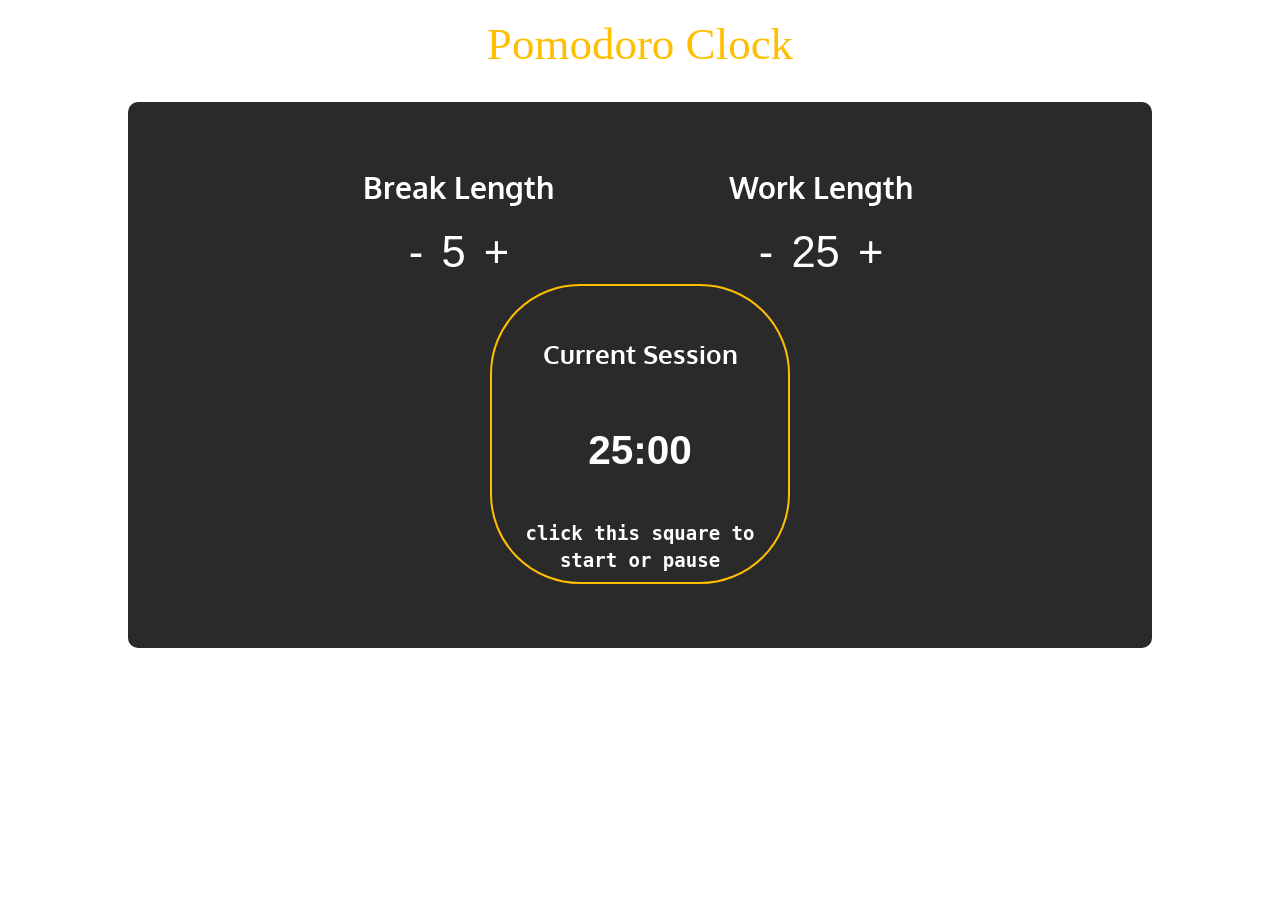
<file: index.html>
<!DOCTYPE html>
<html>
  <head>
    <meta charset="utf-8">
    <meta name="viewport" content="width=device-width, initial-scale=1">
    <title>Pomodoro Clock</title>
    <link rel="stylesheet" href="https://fonts.googleapis.com/css?family=Lobster|Oxygen">
    <link rel="stylesheet" href="https://maxcdn.bootstrapcdn.com/bootstrap/3.3.5/css/bootstrap.min.css">
    <link rel="stylesheet" href="pomodor.css">
  </head>
  <body>
    <div>
      <h3>Pomodoro Clock</h3>
    </div>
    <div class="container">
      <div id="setters" class="text-center">

        <div id="breaksetter" class='buttons'>
          <p>Break Length</p>
           <button id="breakminus">-</button>
           <span id="breaklength">5</span>
           <button id="breakplus">+</button>
        </div>

        <div id="worksetter" class='buttons'>
          <p>Work Length</p>
          <button id="workminus">-</button>
            <span id="worklength">25</span>
          <button id="workplus">+</button>
        </div>

      </div>

      <div id="clock" class="text-center" onclick="toggleTimer();">
       <span id="session">Current Session</span>
        <span id="time">25:00</span>
         <p id='begin'> click this square to start or pause</p>
      </div>
  </div>

  </body>
  <script type="text/javascript" src="pomodor.js"></script>
</html>
</file>
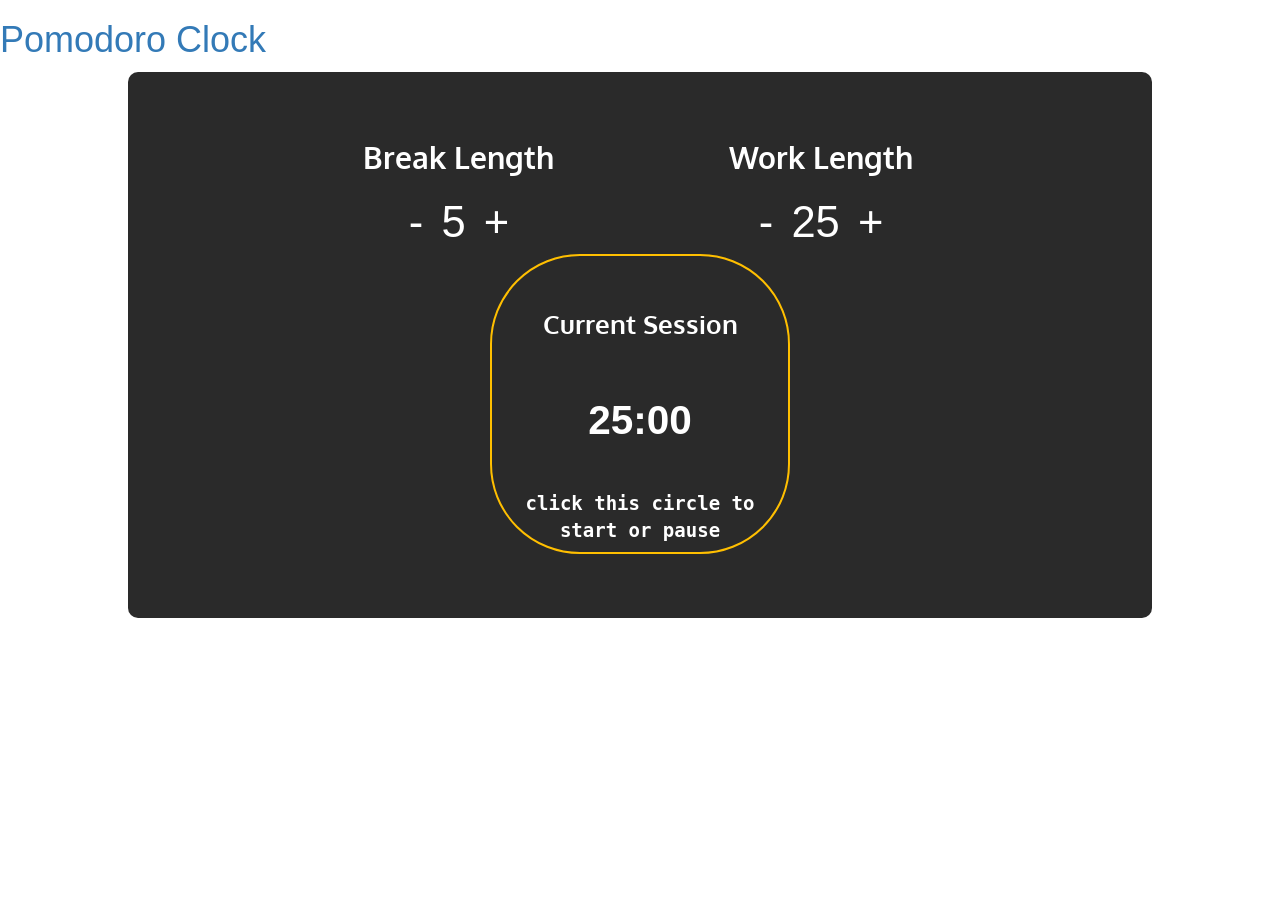
<file: pomodor.html>
<!DOCTYPE html>
<html>
  <head>
    <meta charset="utf-8">
    <meta name="viewport" content="width=device-width, initial-scale=1">
    <title>Pomodoro Clock</title>
    <link rel="stylesheet" href="https://fonts.googleapis.com/css?family=Lobster|Oxygen">
    <link rel="stylesheet" href="https://maxcdn.bootstrapcdn.com/bootstrap/3.3.5/css/bootstrap.min.css">
    <link rel="stylesheet" href="pomodor.css">
  </head>
  <body>
    <div class="text-primary">
      <h1 class="heading">Pomodoro Clock</h1>
    </div>

    <div class="container">

      <div id="setters" class="text-center">

        <div id="breaksetter" class='buttons'>
          <p>Break Length</p>
           <button id="breakminus">-</button>
           <span id="breaklength">5</span>
           <button id="breakplus">+</button>
        </div>

        <div id="worksetter" class='buttons'>
          <p>Work Length</p>
          <button id="workminus">-</button>
            <span id="worklength">25</span>
          <button id="workplus">+</button>
        </div>

      </div>

      <div id="clock" class="text-center" onclick="toggleTimer();">
       <span id="session">Current Session</span>
        <span id="time">25:00</span>
         <p id='begin'> click this circle to start or pause</p>
      </div>
  </div>

  </body>
  <script type="text/javascript" src="pomodor.js"></script>
</html>
</file>
<file: pomodor.css>
body {
  color: #FFF;
  font-family: 'Raleway', sans-serif;
  font-size: 1.5em;
}
.container{
  background-color: #2a2a2a;
  border-radius:10px;
  display: flex;
  padding: 5%;
  align-items: center;
  flex-direction: column;
  margin-top: 1%;
  width: 80%
}

h3{
  font-family: cursive;
  font-size: 3em;
  color: #ffbf00;
  text-align: center;
  margin: auto;
  padding: 20px;
}

p {
  font-family: 'Oxygen', Helvetica, Serif;
  font-size: 0.7em;
  font-weight: bold;
  margin-bottom: 10px;
}

button {
  background: none;
  border: none;
  outline: none;
}

#setters {
  font-size: 2.9em;
  margin- bottom: 30px;
}

#breaksetter, #worksetter {
  display: inline-block;
  width: 350px;
}

#breakminus, #breakplus, #workminus, #workplus {
  cursor: pointer;
}

#clock {
  position: relative;
  width: 300px;
  height: 300px;
  margin: 0 auto;
  border: 2px solid #ffbf00;
  border-radius: 30%;
  cursor: pointer;
  overflow: hidden;
  z-index: 100;
}

#session {
  display: block;  /*this is important and it move 25:00 to next line*/
  margin: 50px;
  font-family: 'Oxygen', Helvetica, Sans-Serif;
  font-size: 1.7em;
  font-weight: bold;
}

#time{
  margin: auto 0;
  font-size: 2.7em;
  font-weight: bold;
}

#begin {
  margin-top: 40px;
  font-size: 19px;
  font-family: monospace;
}
</file>
